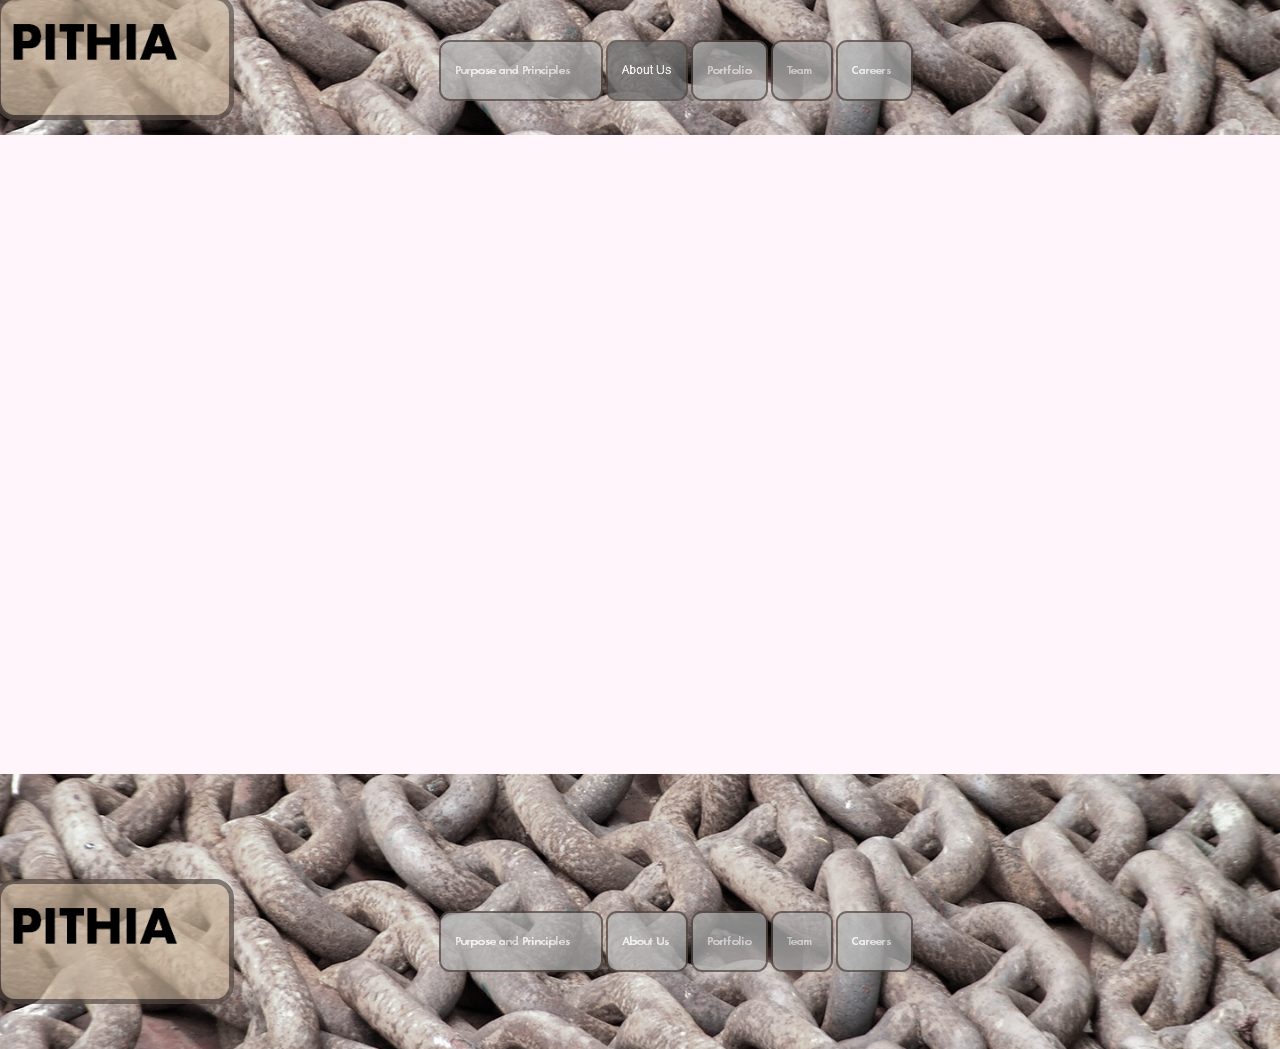
<file: advisors.html>
<!DOCTYPE html>
<html class="nojs html css_verticalspacer">
 <head>

  <meta http-equiv="Content-type" content="text/html;charset=UTF-8"/>
  <meta name="generator" content="2018.0.0.379"/>
  <meta name="viewport" content="width=device-width, initial-scale=1.0"/>
  
  <script type="text/javascript">
   // Update the 'nojs'/'js' class on the html node
document.documentElement.className = document.documentElement.className.replace(/\bnojs\b/g, 'js');

// Check that all required assets are uploaded and up-to-date
if(typeof Muse == "undefined") window.Muse = {}; window.Muse.assets = {"required":["museutils.js", "museconfig.js", "jquery.musemenu.js", "jquery.watch.js", "jquery.museresponsive.js", "require.js", "advisors.css"], "outOfDate":[]};
</script>
  
  <title>Advisors</title>
  <!-- CSS -->
  <link rel="stylesheet" type="text/css" href="css/site_global.css?crc=94729997"/>
  <link rel="stylesheet" type="text/css" href="css/master_a-master.css?crc=4168228480"/>
  <link rel="stylesheet" type="text/css" href="css/advisors.css?crc=3982068571" id="pagesheet"/>
  <!-- IE-only CSS -->
  <!--[if lt IE 9]>
  <link rel="stylesheet" type="text/css" href="css/nomq_preview_master_a-master.css?crc=4176567386"/>
  <link rel="stylesheet" type="text/css" href="css/nomq_advisors.css?crc=4268300161" id="nomq_pagesheet"/>
  <![endif]-->
  <!-- JS includes -->
  <!--[if lt IE 9]>
  <script src="scripts/html5shiv.js?crc=4241844378" type="text/javascript"></script>
  <![endif]-->
   </head>
 <body>

  <div class="breakpoint active" id="bp_infinity" data-min-width="1214"><!-- responsive breakpoint node -->
   <div class="clearfix borderbox" id="page"><!-- group -->
    <div class="clearfix grpelem" id="pu258"><!-- group -->
     <div class="clip_frame grpelem" id="u258"><!-- image -->
      <img class="block temp_no_img_src" id="u258_img" data-orig-src="images/chains%2c%20thin%20crop%201.jpg?crc=404292665" data-hidpi-src="images/chains%2c%20thin%20crop%201_2x.jpg?crc=362388334" alt="" data-heightwidthratio="0.10555555555555556" data-image-width="1440" data-image-height="152" src="images/blank.gif?crc=4208392903"/>
     </div>
     <nav class="MenuBar clearfix grpelem" id="menuu321" data-sizePolicy="fixed" data-pintopage="page_fluidx"><!-- horizontal box -->
      <div class="MenuItemContainer clearfix grpelem" id="u603"><!-- vertical box -->
       <a class="nonblock nontext MenuItem MenuItemWithSubMenu clearfix colelem" id="u604" href="purpose-and-principles.html" data-sizePolicy="fixed" data-pintopage="page_fixedLeft"><!-- horizontal box --><img class="MenuItemLabel NoWrap grpelem" id="u606" alt="Purpose and Principles" src="images/blank.gif?crc=4208392903"/><!-- state-based BG images --></a>
       <div class="SubMenu MenuLevel1 clearfix" id="u608"><!-- vertical box -->
        <ul class="SubMenuView clearfix colelem" id="u609"><!-- vertical box -->
         <li class="MenuItemContainer clearfix colelem" id="u2183"><!-- horizontal box --><a class="nonblock nontext MenuItem MenuItemWithSubMenu clearfix grpelem" id="u2185" href="what-we-do.html"><!-- horizontal box --><div class="MenuItemLabel NoWrap clearfix grpelem" id="u2189-4" data-sizePolicy="fixed" data-pintopage="page_fixedLeft"><!-- content --><p class="shared_content" data-content-guid="u2189-4_0_content">What We Do</p></div></a><div class="SubMenu MenuLevel2 clearfix" id="u2193"><!-- vertical box --><ul class="SubMenuView clearfix colelem" id="u2195"><!-- vertical box --><li class="MenuItemContainer clearfix colelem" id="u2211"><!-- horizontal box --><a class="nonblock nontext MenuItem MenuItemWithSubMenu clearfix grpelem" id="u2213" href="how-we-invest.html"><!-- horizontal box --><div class="MenuItemLabel NoWrap clearfix grpelem" id="u2217-4" data-sizePolicy="fixed" data-pintopage="page_fixedLeft"><!-- content --><p class="shared_content" data-content-guid="u2217-4_0_content">How We Invest</p></div></a></li></ul></div></li>
        </ul>
       </div>
      </div>
      <div class="MenuItemContainer clearfix grpelem" id="u823"><!-- vertical box -->
       <a class="nonblock nontext MenuItem MenuItemWithSubMenu clearfix colelem" id="u824" href="about-us.html" data-sizePolicy="fixed" data-pintopage="page_fixedLeft"><!-- horizontal box --><img class="MenuItemLabel NoWrap grpelem" id="u827" alt="About Us" src="images/blank.gif?crc=4208392903"/><!-- state-based BG images --></a>
       <div class="SubMenu MenuLevel1 clearfix" id="u828"><!-- vertical box -->
        <ul class="SubMenuView clearfix colelem" id="u829"><!-- vertical box -->
         <li class="MenuItemContainer clearfix colelem" id="u2239"><!-- horizontal box --><a class="nonblock nontext MenuItem MenuItemWithSubMenu clearfix grpelem" id="u2241" href="funds.html"><!-- horizontal box --><div class="MenuItemLabel NoWrap clearfix grpelem" id="u2245-4" data-sizePolicy="fixed" data-pintopage="page_fixedLeft"><!-- content --><p class="shared_content" data-content-guid="u2245-4_0_content">Funds</p></div></a></li>
         <li class="MenuItemContainer clearfix colelem" id="u2267"><!-- horizontal box --><a class="nonblock nontext MenuItem MenuItemWithSubMenu MuseMenuActive clearfix grpelem" id="u2268" href="advisors.html"><!-- horizontal box --><div class="MenuItemLabel NoWrap clearfix grpelem" id="u2271-4" data-sizePolicy="fixed" data-pintopage="page_fixedLeft"><!-- content --><p class="shared_content" data-content-guid="u2271-4_0_content">Advisors</p></div></a></li>
         <li class="MenuItemContainer clearfix colelem" id="u2303"><!-- horizontal box --><a class="nonblock nontext MenuItem MenuItemWithSubMenu clearfix grpelem" id="u2304" href="working-groups.html"><!-- horizontal box --><div class="MenuItemLabel NoWrap clearfix grpelem" id="u2307-4" data-sizePolicy="fixed" data-pintopage="page_fixedLeft"><!-- content --><p class="shared_content" data-content-guid="u2307-4_0_content">Working Groups</p></div></a></li>
        </ul>
       </div>
      </div>
      <div class="MenuItemContainer clearfix grpelem" id="u1059"><!-- vertical box -->
       <a class="nonblock nontext MenuItem MenuItemWithSubMenu clearfix colelem" id="u1062" href="portfolio.html" data-sizePolicy="fixed" data-pintopage="page_fixedLeft"><!-- horizontal box --><img class="MenuItemLabel NoWrap grpelem" id="u1065" alt="Portfolio" src="images/blank.gif?crc=4208392903"/><!-- state-based BG images --></a>
      </div>
      <div class="MenuItemContainer clearfix grpelem" id="u954"><!-- vertical box -->
       <a class="nonblock nontext MenuItem MenuItemWithSubMenu clearfix colelem" id="u978" href="team.html" data-sizePolicy="fixed" data-pintopage="page_fixedLeft"><!-- horizontal box --><img class="MenuItemLabel NoWrap grpelem" id="u979" alt="Team" src="images/blank.gif?crc=4208392903"/><!-- state-based BG images --></a>
      </div>
      <div class="MenuItemContainer clearfix grpelem" id="u1038"><!-- vertical box -->
       <a class="nonblock nontext MenuItem MenuItemWithSubMenu clearfix colelem" id="u1039" href="careers.html" data-sizePolicy="fixed" data-pintopage="page_fixedLeft"><!-- horizontal box --><img class="MenuItemLabel NoWrap grpelem" id="u1042" alt="Careers" src="images/blank.gif?crc=4208392903"/><!-- state-based BG images --></a>
      </div>
     </nav>
     <div class="clearfix grpelem" id="u1870"><!-- group -->
      <a class="nonblock nontext grpelem shared_content" id="u1871" href="index.html" data-content-guid="u1871_content"><!-- simple frame --></a>
      <img class="grpelem temp_no_img_src" id="u1872-4" alt="PITHIA" data-orig-src="images/u1872-4.png?crc=3909299460" data-hidpi-src="images/u1872-4_2x.png?crc=4018640529" data-image-width="264" src="images/blank.gif?crc=4208392903"/><!-- rasterized frame -->
     </div>
    </div>
    <div class="verticalspacer" data-offset-top="0" data-content-above-spacer="151" data-content-below-spacer="160" data-sizePolicy="fixed" data-pintopage="page_fixedLeft"></div>
    <div class="clearfix grpelem" id="pu246"><!-- group -->
     <div class="clip_frame grpelem" id="u246"><!-- image -->
      <img class="block temp_no_img_src" id="u246_img" data-orig-src="images/chains%2c%20light.jpg?crc=3940075658" data-hidpi-src="images/chains%2c%20light_2x.jpg?crc=252448046" alt="" data-heightwidthratio="0.22708333333333333" data-image-width="1440" data-image-height="327" src="images/blank.gif?crc=4208392903"/>
     </div>
     <nav class="MenuBar clearfix grpelem" id="menuu1085" data-sizePolicy="fixed" data-pintopage="page_fluidx"><!-- horizontal box -->
      <div class="MenuItemContainer clearfix grpelem" id="u1128"><!-- vertical box -->
       <a class="nonblock nontext MenuItem MenuItemWithSubMenu clearfix colelem" id="u1129" href="purpose-and-principles.html" data-sizePolicy="fixed" data-pintopage="page_fixedLeft"><!-- horizontal box --><img class="MenuItemLabel NoWrap grpelem" id="u1132" alt="Purpose and Principles" src="images/blank.gif?crc=4208392903"/><!-- state-based BG images --></a>
      </div>
      <div class="MenuItemContainer clearfix grpelem" id="u1093"><!-- vertical box -->
       <a class="nonblock nontext MenuItem MenuItemWithSubMenu clearfix colelem" id="u1117" href="about-us.html" data-sizePolicy="fixed" data-pintopage="page_fixedLeft"><!-- horizontal box --><img class="MenuItemLabel NoWrap grpelem" id="u1120" alt="About Us" src="images/blank.gif?crc=4208392903"/><!-- state-based BG images --></a>
      </div>
      <div class="MenuItemContainer clearfix grpelem" id="u1086"><!-- vertical box -->
       <a class="nonblock nontext MenuItem MenuItemWithSubMenu clearfix colelem" id="u1089" href="portfolio.html" data-sizePolicy="fixed" data-pintopage="page_fixedLeft"><!-- horizontal box --><img class="MenuItemLabel NoWrap grpelem" id="u1092" alt="Portfolio" src="images/blank.gif?crc=4208392903"/><!-- state-based BG images --></a>
      </div>
      <div class="MenuItemContainer clearfix grpelem" id="u1121"><!-- vertical box -->
       <a class="nonblock nontext MenuItem MenuItemWithSubMenu clearfix colelem" id="u1124" href="team.html" data-sizePolicy="fixed" data-pintopage="page_fixedLeft"><!-- horizontal box --><img class="MenuItemLabel NoWrap grpelem" id="u1125" alt="Team" src="images/blank.gif?crc=4208392903"/><!-- state-based BG images --></a>
      </div>
      <div class="MenuItemContainer clearfix grpelem" id="u1156"><!-- vertical box -->
       <a class="nonblock nontext MenuItem MenuItemWithSubMenu clearfix colelem" id="u1157" href="careers.html" data-sizePolicy="fixed" data-pintopage="page_fixedLeft"><!-- horizontal box --><img class="MenuItemLabel NoWrap grpelem" id="u1158" alt="Careers" src="images/blank.gif?crc=4208392903"/><!-- state-based BG images --></a>
      </div>
     </nav>
     <div class="clearfix grpelem" id="u1867"><!-- group -->
      <a class="nonblock nontext grpelem shared_content" id="u1860" href="index.html" data-content-guid="u1860_content"><!-- simple frame --></a>
      <img class="grpelem temp_no_img_src" id="u1863-4" alt="PITHIA" data-orig-src="images/u1863-4.png?crc=3909299460" data-hidpi-src="images/u1863-4_2x.png?crc=4018640529" data-image-width="264" src="images/blank.gif?crc=4208392903"/><!-- rasterized frame -->
     </div>
    </div>
   </div>
   <div class="preload_images">
    <img class="preload temp_no_img_src" data-orig-src="images/u606-a.png?crc=3854137512" alt="" src="images/blank.gif?crc=4208392903"/>
    <img class="preload temp_no_img_src" data-orig-src="images/u606-a_2x.png?crc=3835207690" alt="" src="images/blank.gif?crc=4208392903"/>
    <img class="preload temp_no_img_src" data-orig-src="images/u827-a.png?crc=157690119" alt="" src="images/blank.gif?crc=4208392903"/>
    <img class="preload temp_no_img_src" data-orig-src="images/u827-a_2x.png?crc=3862814009" alt="" src="images/blank.gif?crc=4208392903"/>
    <img class="preload temp_no_img_src" data-orig-src="images/u1065-a.png?crc=3793351832" alt="" src="images/blank.gif?crc=4208392903"/>
    <img class="preload temp_no_img_src" data-orig-src="images/u1065-a_2x.png?crc=477145525" alt="" src="images/blank.gif?crc=4208392903"/>
    <img class="preload temp_no_img_src" data-orig-src="images/u979-a.png?crc=506618727" alt="" src="images/blank.gif?crc=4208392903"/>
    <img class="preload temp_no_img_src" data-orig-src="images/u979-a_2x.png?crc=337263640" alt="" src="images/blank.gif?crc=4208392903"/>
    <img class="preload temp_no_img_src" data-orig-src="images/u1042-a.png?crc=470521094" alt="" src="images/blank.gif?crc=4208392903"/>
    <img class="preload temp_no_img_src" data-orig-src="images/u1042-a_2x.png?crc=149289959" alt="" src="images/blank.gif?crc=4208392903"/>
    <img class="preload temp_no_img_src" data-orig-src="images/u1132-a.png?crc=3854137512" alt="" src="images/blank.gif?crc=4208392903"/>
    <img class="preload temp_no_img_src" data-orig-src="images/u1132-a_2x.png?crc=3835207690" alt="" src="images/blank.gif?crc=4208392903"/>
    <img class="preload temp_no_img_src" data-orig-src="images/u1120-a.png?crc=157690119" alt="" src="images/blank.gif?crc=4208392903"/>
    <img class="preload temp_no_img_src" data-orig-src="images/u1120-a_2x.png?crc=3862814009" alt="" src="images/blank.gif?crc=4208392903"/>
    <img class="preload temp_no_img_src" data-orig-src="images/u1092-a.png?crc=3793351832" alt="" src="images/blank.gif?crc=4208392903"/>
    <img class="preload temp_no_img_src" data-orig-src="images/u1092-a_2x.png?crc=477145525" alt="" src="images/blank.gif?crc=4208392903"/>
    <img class="preload temp_no_img_src" data-orig-src="images/u1125-a.png?crc=506618727" alt="" src="images/blank.gif?crc=4208392903"/>
    <img class="preload temp_no_img_src" data-orig-src="images/u1125-a_2x.png?crc=337263640" alt="" src="images/blank.gif?crc=4208392903"/>
    <img class="preload temp_no_img_src" data-orig-src="images/u1158-a.png?crc=470521094" alt="" src="images/blank.gif?crc=4208392903"/>
    <img class="preload temp_no_img_src" data-orig-src="images/u1158-a_2x.png?crc=149289959" alt="" src="images/blank.gif?crc=4208392903"/>
   </div>
  </div>
  <div class="breakpoint" id="bp_1213" data-min-width="1001" data-max-width="1213"><!-- responsive breakpoint node -->
   <div class="clearfix borderbox temp_no_id" data-orig-id="page"><!-- group -->
    <div class="clearfix grpelem temp_no_id" data-orig-id="pu258"><!-- group -->
     <div class="clip_frame grpelem temp_no_id" data-orig-id="u258"><!-- image -->
      <img class="block temp_no_id temp_no_img_src" data-orig-src="images/chains%2c%20thin%20crop%2011213x128.jpg?crc=3842830499" data-hidpi-src="images/chains%2c%20thin%20crop%2011213x128_2x.jpg?crc=3858403372" alt="" data-heightwidthratio="0.1055234954657873" data-image-width="1213" data-image-height="128" data-orig-id="u258_img" src="images/blank.gif?crc=4208392903"/>
     </div>
     <nav class="MenuBar clearfix grpelem temp_no_id" data-sizePolicy="fixed" data-pintopage="page_fluidx" data-orig-id="menuu321"><!-- horizontal box -->
      <div class="MenuItemContainer clearfix grpelem temp_no_id" data-orig-id="u603"><!-- vertical box -->
       <a class="nonblock nontext MenuItem MenuItemWithSubMenu clearfix colelem temp_no_id" href="purpose-and-principles.html" data-sizePolicy="fixed" data-pintopage="page_fixedLeft" data-orig-id="u604"><!-- horizontal box --><img class="MenuItemLabel NoWrap grpelem temp_no_id" alt="Purpose and Principles" src="images/blank.gif?crc=4208392903" data-orig-id="u606"/><!-- state-based BG images --></a>
       <div class="SubMenu MenuLevel1 clearfix temp_no_id" data-orig-id="u608"><!-- vertical box -->
        <ul class="SubMenuView clearfix colelem temp_no_id" data-orig-id="u609"><!-- vertical box -->
         <li class="MenuItemContainer clearfix colelem temp_no_id" data-orig-id="u2183"><!-- horizontal box --><a class="nonblock nontext MenuItem MenuItemWithSubMenu clearfix grpelem temp_no_id" href="what-we-do.html" data-orig-id="u2185"><!-- horizontal box --><div class="MenuItemLabel NoWrap clearfix grpelem temp_no_id" data-sizePolicy="fixed" data-pintopage="page_fixedLeft" data-orig-id="u2189-4"><!-- content --><span class="placeholder" data-placeholder-for="u2189-4_0_content"><!-- placeholder node --></span></div></a><div class="SubMenu MenuLevel2 clearfix temp_no_id" data-orig-id="u2193"><!-- vertical box --><ul class="SubMenuView clearfix colelem temp_no_id" data-orig-id="u2195"><!-- vertical box --><li class="MenuItemContainer clearfix colelem temp_no_id" data-orig-id="u2211"><!-- horizontal box --><a class="nonblock nontext MenuItem MenuItemWithSubMenu clearfix grpelem temp_no_id" href="how-we-invest.html" data-orig-id="u2213"><!-- horizontal box --><div class="MenuItemLabel NoWrap clearfix grpelem temp_no_id" data-sizePolicy="fixed" data-pintopage="page_fixedLeft" data-orig-id="u2217-4"><!-- content --><span class="placeholder" data-placeholder-for="u2217-4_0_content"><!-- placeholder node --></span></div></a></li></ul></div></li>
        </ul>
       </div>
      </div>
      <div class="MenuItemContainer clearfix grpelem temp_no_id" data-orig-id="u823"><!-- vertical box -->
       <a class="nonblock nontext MenuItem MenuItemWithSubMenu clearfix colelem temp_no_id" href="about-us.html" data-sizePolicy="fixed" data-pintopage="page_fixedLeft" data-orig-id="u824"><!-- horizontal box --><img class="MenuItemLabel NoWrap grpelem temp_no_id" alt="About Us" src="images/blank.gif?crc=4208392903" data-orig-id="u827"/><!-- state-based BG images --></a>
       <div class="SubMenu MenuLevel1 clearfix temp_no_id" data-orig-id="u828"><!-- vertical box -->
        <ul class="SubMenuView clearfix colelem temp_no_id" data-orig-id="u829"><!-- vertical box -->
         <li class="MenuItemContainer clearfix colelem temp_no_id" data-orig-id="u2239"><!-- horizontal box --><a class="nonblock nontext MenuItem MenuItemWithSubMenu clearfix grpelem temp_no_id" href="funds.html" data-orig-id="u2241"><!-- horizontal box --><div class="MenuItemLabel NoWrap clearfix grpelem temp_no_id" data-sizePolicy="fixed" data-pintopage="page_fixedLeft" data-orig-id="u2245-4"><!-- content --><span class="placeholder" data-placeholder-for="u2245-4_0_content"><!-- placeholder node --></span></div></a></li>
         <li class="MenuItemContainer clearfix colelem temp_no_id" data-orig-id="u2267"><!-- horizontal box --><a class="nonblock nontext MenuItem MenuItemWithSubMenu MuseMenuActive clearfix grpelem temp_no_id" href="advisors.html" data-orig-id="u2268"><!-- horizontal box --><div class="MenuItemLabel NoWrap clearfix grpelem temp_no_id" data-sizePolicy="fixed" data-pintopage="page_fixedLeft" data-orig-id="u2271-4"><!-- content --><span class="placeholder" data-placeholder-for="u2271-4_0_content"><!-- placeholder node --></span></div></a></li>
         <li class="MenuItemContainer clearfix colelem temp_no_id" data-orig-id="u2303"><!-- horizontal box --><a class="nonblock nontext MenuItem MenuItemWithSubMenu clearfix grpelem temp_no_id" href="working-groups.html" data-orig-id="u2304"><!-- horizontal box --><div class="MenuItemLabel NoWrap clearfix grpelem temp_no_id" data-sizePolicy="fixed" data-pintopage="page_fixedLeft" data-orig-id="u2307-4"><!-- content --><span class="placeholder" data-placeholder-for="u2307-4_0_content"><!-- placeholder node --></span></div></a></li>
        </ul>
       </div>
      </div>
      <div class="MenuItemContainer clearfix grpelem temp_no_id" data-orig-id="u1059"><!-- vertical box -->
       <a class="nonblock nontext MenuItem MenuItemWithSubMenu clearfix colelem temp_no_id" href="portfolio.html" data-sizePolicy="fixed" data-pintopage="page_fixedLeft" data-orig-id="u1062"><!-- horizontal box --><img class="MenuItemLabel NoWrap grpelem temp_no_id" alt="Portfolio" src="images/blank.gif?crc=4208392903" data-orig-id="u1065"/><!-- state-based BG images --></a>
      </div>
      <div class="MenuItemContainer clearfix grpelem temp_no_id" data-orig-id="u954"><!-- vertical box -->
       <a class="nonblock nontext MenuItem MenuItemWithSubMenu clearfix colelem temp_no_id" href="team.html" data-sizePolicy="fixed" data-pintopage="page_fixedLeft" data-orig-id="u978"><!-- horizontal box --><img class="MenuItemLabel NoWrap grpelem temp_no_id" alt="Team" src="images/blank.gif?crc=4208392903" data-orig-id="u979"/><!-- state-based BG images --></a>
      </div>
      <div class="MenuItemContainer clearfix grpelem temp_no_id" data-orig-id="u1038"><!-- vertical box -->
       <a class="nonblock nontext MenuItem MenuItemWithSubMenu clearfix colelem temp_no_id" href="careers.html" data-sizePolicy="fixed" data-pintopage="page_fixedLeft" data-orig-id="u1039"><!-- horizontal box --><img class="MenuItemLabel NoWrap grpelem temp_no_id" alt="Careers" src="images/blank.gif?crc=4208392903" data-orig-id="u1042"/><!-- state-based BG images --></a>
      </div>
     </nav>
     <div class="clearfix grpelem temp_no_id" data-orig-id="u1870"><!-- group -->
      <span class="nonblock nontext grpelem placeholder" data-placeholder-for="u1871_content"><!-- placeholder node --></span>
      <img class="grpelem temp_no_id temp_no_img_src" alt="PITHIA" data-orig-src="images/u1872-4.png?crc=3909299460" data-hidpi-src="images/u1872-4_2x.png?crc=4018640529" data-image-width="159" data-orig-id="u1872-4" src="images/blank.gif?crc=4208392903"/><!-- rasterized frame -->
     </div>
    </div>
    <div class="verticalspacer" data-offset-top="0" data-content-above-spacer="127" data-content-below-spacer="160" data-sizePolicy="fixed" data-pintopage="page_fixedLeft"></div>
    <div class="clearfix grpelem temp_no_id" data-orig-id="pu246"><!-- group -->
     <div class="clip_frame grpelem temp_no_id" data-orig-id="u246"><!-- image -->
      <img class="block temp_no_id temp_no_img_src" data-orig-src="images/chains%2c%20light1213x276.jpg?crc=4209054349" data-hidpi-src="images/chains%2c%20light1213x276_2x.jpg?crc=3907707667" alt="" data-heightwidthratio="0.2267106347897774" data-image-width="1213" data-image-height="275" data-orig-id="u246_img" src="images/blank.gif?crc=4208392903"/>
     </div>
     <nav class="MenuBar clearfix grpelem temp_no_id" data-sizePolicy="fixed" data-pintopage="page_fluidx" data-orig-id="menuu1085"><!-- horizontal box -->
      <div class="MenuItemContainer clearfix grpelem temp_no_id" data-orig-id="u1128"><!-- vertical box -->
       <a class="nonblock nontext MenuItem MenuItemWithSubMenu clearfix colelem temp_no_id" href="purpose-and-principles.html" data-sizePolicy="fixed" data-pintopage="page_fixedLeft" data-orig-id="u1129"><!-- horizontal box --><img class="MenuItemLabel NoWrap grpelem temp_no_id" alt="Purpose and Principles" src="images/blank.gif?crc=4208392903" data-orig-id="u1132"/><!-- state-based BG images --></a>
      </div>
      <div class="MenuItemContainer clearfix grpelem temp_no_id" data-orig-id="u1093"><!-- vertical box -->
       <a class="nonblock nontext MenuItem MenuItemWithSubMenu clearfix colelem temp_no_id" href="about-us.html" data-sizePolicy="fixed" data-pintopage="page_fixedLeft" data-orig-id="u1117"><!-- horizontal box --><img class="MenuItemLabel NoWrap grpelem temp_no_id" alt="About Us" src="images/blank.gif?crc=4208392903" data-orig-id="u1120"/><!-- state-based BG images --></a>
      </div>
      <div class="MenuItemContainer clearfix grpelem temp_no_id" data-orig-id="u1086"><!-- vertical box -->
       <a class="nonblock nontext MenuItem MenuItemWithSubMenu clearfix colelem temp_no_id" href="portfolio.html" data-sizePolicy="fixed" data-pintopage="page_fixedLeft" data-orig-id="u1089"><!-- horizontal box --><img class="MenuItemLabel NoWrap grpelem temp_no_id" alt="Portfolio" src="images/blank.gif?crc=4208392903" data-orig-id="u1092"/><!-- state-based BG images --></a>
      </div>
      <div class="MenuItemContainer clearfix grpelem temp_no_id" data-orig-id="u1121"><!-- vertical box -->
       <a class="nonblock nontext MenuItem MenuItemWithSubMenu clearfix colelem temp_no_id" href="team.html" data-sizePolicy="fixed" data-pintopage="page_fixedLeft" data-orig-id="u1124"><!-- horizontal box --><img class="MenuItemLabel NoWrap grpelem temp_no_id" alt="Team" src="images/blank.gif?crc=4208392903" data-orig-id="u1125"/><!-- state-based BG images --></a>
      </div>
      <div class="MenuItemContainer clearfix grpelem temp_no_id" data-orig-id="u1156"><!-- vertical box -->
       <a class="nonblock nontext MenuItem MenuItemWithSubMenu clearfix colelem temp_no_id" href="careers.html" data-sizePolicy="fixed" data-pintopage="page_fixedLeft" data-orig-id="u1157"><!-- horizontal box --><img class="MenuItemLabel NoWrap grpelem temp_no_id" alt="Careers" src="images/blank.gif?crc=4208392903" data-orig-id="u1158"/><!-- state-based BG images --></a>
      </div>
     </nav>
     <div class="clearfix grpelem temp_no_id" data-orig-id="u1867"><!-- group -->
      <span class="nonblock nontext grpelem placeholder" data-placeholder-for="u1860_content"><!-- placeholder node --></span>
      <img class="grpelem temp_no_id temp_no_img_src" alt="PITHIA" data-orig-src="images/u1863-4.png?crc=3909299460" data-hidpi-src="images/u1863-4_2x.png?crc=4018640529" data-image-width="159" data-orig-id="u1863-4" src="images/blank.gif?crc=4208392903"/><!-- rasterized frame -->
     </div>
    </div>
   </div>
   <div class="preload_images">
    <img class="preload temp_no_img_src" data-orig-src="images/u606-a.png?crc=3854137512" alt="" src="images/blank.gif?crc=4208392903"/>
    <img class="preload temp_no_img_src" data-orig-src="images/u606-a_2x.png?crc=3835207690" alt="" src="images/blank.gif?crc=4208392903"/>
    <img class="preload temp_no_img_src" data-orig-src="images/u827-a.png?crc=157690119" alt="" src="images/blank.gif?crc=4208392903"/>
    <img class="preload temp_no_img_src" data-orig-src="images/u827-a_2x.png?crc=3862814009" alt="" src="images/blank.gif?crc=4208392903"/>
    <img class="preload temp_no_img_src" data-orig-src="images/u1065-a.png?crc=3793351832" alt="" src="images/blank.gif?crc=4208392903"/>
    <img class="preload temp_no_img_src" data-orig-src="images/u1065-a_2x.png?crc=477145525" alt="" src="images/blank.gif?crc=4208392903"/>
    <img class="preload temp_no_img_src" data-orig-src="images/u979-a.png?crc=506618727" alt="" src="images/blank.gif?crc=4208392903"/>
    <img class="preload temp_no_img_src" data-orig-src="images/u979-a_2x.png?crc=337263640" alt="" src="images/blank.gif?crc=4208392903"/>
    <img class="preload temp_no_img_src" data-orig-src="images/u1042-a.png?crc=470521094" alt="" src="images/blank.gif?crc=4208392903"/>
    <img class="preload temp_no_img_src" data-orig-src="images/u1042-a_2x.png?crc=149289959" alt="" src="images/blank.gif?crc=4208392903"/>
    <img class="preload temp_no_img_src" data-orig-src="images/u1132-a.png?crc=3854137512" alt="" src="images/blank.gif?crc=4208392903"/>
    <img class="preload temp_no_img_src" data-orig-src="images/u1132-a_2x.png?crc=3835207690" alt="" src="images/blank.gif?crc=4208392903"/>
    <img class="preload temp_no_img_src" data-orig-src="images/u1120-a.png?crc=157690119" alt="" src="images/blank.gif?crc=4208392903"/>
    <img class="preload temp_no_img_src" data-orig-src="images/u1120-a_2x.png?crc=3862814009" alt="" src="images/blank.gif?crc=4208392903"/>
    <img class="preload temp_no_img_src" data-orig-src="images/u1092-a.png?crc=3793351832" alt="" src="images/blank.gif?crc=4208392903"/>
    <img class="preload temp_no_img_src" data-orig-src="images/u1092-a_2x.png?crc=477145525" alt="" src="images/blank.gif?crc=4208392903"/>
    <img class="preload temp_no_img_src" data-orig-src="images/u1125-a.png?crc=506618727" alt="" src="images/blank.gif?crc=4208392903"/>
    <img class="preload temp_no_img_src" data-orig-src="images/u1125-a_2x.png?crc=337263640" alt="" src="images/blank.gif?crc=4208392903"/>
    <img class="preload temp_no_img_src" data-orig-src="images/u1158-a.png?crc=470521094" alt="" src="images/blank.gif?crc=4208392903"/>
    <img class="preload temp_no_img_src" data-orig-src="images/u1158-a_2x.png?crc=149289959" alt="" src="images/blank.gif?crc=4208392903"/>
   </div>
  </div>
  <div class="breakpoint" id="bp_1000" data-max-width="1000"><!-- responsive breakpoint node -->
   <div class="clearfix borderbox temp_no_id" data-orig-id="page"><!-- group -->
    <div class="clearfix grpelem temp_no_id" data-orig-id="u1870"><!-- group -->
     <span class="nonblock nontext grpelem placeholder" data-placeholder-for="u1871_content"><!-- placeholder node --></span>
     <img class="grpelem temp_no_id temp_no_img_src" alt="PITHIA" data-orig-src="images/u1872-4.png?crc=3909299460" data-hidpi-src="images/u1872-4_2x.png?crc=4018640529" data-image-width="183" data-orig-id="u1872-4" src="images/blank.gif?crc=4208392903"/><!-- rasterized frame -->
    </div>
    <div class="clearfix grpelem" id="pu1867"><!-- group -->
     <div class="clearfix temp_no_id" data-orig-id="u1867"><!-- group -->
      <span class="nonblock nontext placeholder" data-placeholder-for="u1860_content"><!-- placeholder node --></span>
      <img class="temp_no_id temp_no_img_src" alt="PITHIA" data-orig-src="images/u1863-4.png?crc=3909299460" data-hidpi-src="images/u1863-4_2x.png?crc=4018640529" data-image-width="183" data-orig-id="u1863-4" src="images/blank.gif?crc=4208392903"/><!-- rasterized frame -->
     </div>
     <div class="clip_frame temp_no_id" data-orig-id="u258"><!-- image -->
      <img class="block temp_no_id temp_no_img_src" data-orig-src="images/chains%2c%20thin%20crop%2011000x106.jpg?crc=4067312805" data-hidpi-src="images/chains%2c%20thin%20crop%2011000x106_2x.jpg?crc=30970574" alt="" data-heightwidthratio="0.105" data-image-width="1000" data-image-height="105" data-orig-id="u258_img" src="images/blank.gif?crc=4208392903"/>
     </div>
    </div>
    <nav class="MenuBar clearfix grpelem temp_no_id" data-sizePolicy="fixed" data-pintopage="page_fluidx" data-orig-id="menuu321"><!-- horizontal box -->
     <div class="MenuItemContainer clearfix grpelem temp_no_id" data-orig-id="u603"><!-- vertical box -->
      <a class="nonblock nontext MenuItem MenuItemWithSubMenu clearfix colelem temp_no_id" href="purpose-and-principles.html" data-sizePolicy="fixed" data-pintopage="page_fixedLeft" data-orig-id="u604"><!-- horizontal box --><img class="MenuItemLabel NoWrap grpelem temp_no_id" alt="Purpose and Principles" src="images/blank.gif?crc=4208392903" data-orig-id="u606"/><!-- state-based BG images --></a>
      <div class="SubMenu MenuLevel1 clearfix temp_no_id" data-orig-id="u608"><!-- vertical box -->
       <ul class="SubMenuView clearfix colelem temp_no_id" data-orig-id="u609"><!-- vertical box -->
        <li class="MenuItemContainer clearfix colelem temp_no_id" data-orig-id="u2183"><!-- horizontal box --><a class="nonblock nontext MenuItem MenuItemWithSubMenu clearfix grpelem temp_no_id" href="what-we-do.html" data-orig-id="u2185"><!-- horizontal box --><div class="MenuItemLabel NoWrap clearfix grpelem temp_no_id" data-sizePolicy="fixed" data-pintopage="page_fixedLeft" data-orig-id="u2189-4"><!-- content --><span class="placeholder" data-placeholder-for="u2189-4_0_content"><!-- placeholder node --></span></div></a><div class="SubMenu MenuLevel2 clearfix temp_no_id" data-orig-id="u2193"><!-- vertical box --><ul class="SubMenuView clearfix colelem temp_no_id" data-orig-id="u2195"><!-- vertical box --><li class="MenuItemContainer clearfix colelem temp_no_id" data-orig-id="u2211"><!-- horizontal box --><a class="nonblock nontext MenuItem MenuItemWithSubMenu clearfix grpelem temp_no_id" href="how-we-invest.html" data-orig-id="u2213"><!-- horizontal box --><div class="MenuItemLabel NoWrap clearfix grpelem temp_no_id" data-sizePolicy="fixed" data-pintopage="page_fixedLeft" data-orig-id="u2217-4"><!-- content --><span class="placeholder" data-placeholder-for="u2217-4_0_content"><!-- placeholder node --></span></div></a></li></ul></div></li>
       </ul>
      </div>
     </div>
     <div class="MenuItemContainer clearfix grpelem temp_no_id" data-orig-id="u823"><!-- vertical box -->
      <a class="nonblock nontext MenuItem MenuItemWithSubMenu clearfix colelem temp_no_id" href="about-us.html" data-sizePolicy="fixed" data-pintopage="page_fixedLeft" data-orig-id="u824"><!-- horizontal box --><img class="MenuItemLabel NoWrap grpelem temp_no_id" alt="About Us" src="images/blank.gif?crc=4208392903" data-orig-id="u827"/><!-- state-based BG images --></a>
      <div class="SubMenu MenuLevel1 clearfix temp_no_id" data-orig-id="u828"><!-- vertical box -->
       <ul class="SubMenuView clearfix colelem temp_no_id" data-orig-id="u829"><!-- vertical box -->
        <li class="MenuItemContainer clearfix colelem temp_no_id" data-orig-id="u2239"><!-- horizontal box --><a class="nonblock nontext MenuItem MenuItemWithSubMenu clearfix grpelem temp_no_id" href="funds.html" data-orig-id="u2241"><!-- horizontal box --><div class="MenuItemLabel NoWrap clearfix grpelem temp_no_id" data-sizePolicy="fixed" data-pintopage="page_fixedLeft" data-orig-id="u2245-4"><!-- content --><span class="placeholder" data-placeholder-for="u2245-4_0_content"><!-- placeholder node --></span></div></a></li>
        <li class="MenuItemContainer clearfix colelem temp_no_id" data-orig-id="u2267"><!-- horizontal box --><a class="nonblock nontext MenuItem MenuItemWithSubMenu MuseMenuActive clearfix grpelem temp_no_id" href="advisors.html" data-orig-id="u2268"><!-- horizontal box --><div class="MenuItemLabel NoWrap clearfix grpelem temp_no_id" data-sizePolicy="fixed" data-pintopage="page_fixedLeft" data-orig-id="u2271-4"><!-- content --><span class="placeholder" data-placeholder-for="u2271-4_0_content"><!-- placeholder node --></span></div></a></li>
        <li class="MenuItemContainer clearfix colelem temp_no_id" data-orig-id="u2303"><!-- horizontal box --><a class="nonblock nontext MenuItem MenuItemWithSubMenu clearfix grpelem temp_no_id" href="working-groups.html" data-orig-id="u2304"><!-- horizontal box --><div class="MenuItemLabel NoWrap clearfix grpelem temp_no_id" data-sizePolicy="fixed" data-pintopage="page_fixedLeft" data-orig-id="u2307-4"><!-- content --><span class="placeholder" data-placeholder-for="u2307-4_0_content"><!-- placeholder node --></span></div></a></li>
       </ul>
      </div>
     </div>
     <div class="MenuItemContainer clearfix grpelem temp_no_id" data-orig-id="u1059"><!-- vertical box -->
      <a class="nonblock nontext MenuItem MenuItemWithSubMenu clearfix colelem temp_no_id" href="portfolio.html" data-sizePolicy="fixed" data-pintopage="page_fixedLeft" data-orig-id="u1062"><!-- horizontal box --><img class="MenuItemLabel NoWrap grpelem temp_no_id" alt="Portfolio" src="images/blank.gif?crc=4208392903" data-orig-id="u1065"/><!-- state-based BG images --></a>
     </div>
     <div class="MenuItemContainer clearfix grpelem temp_no_id" data-orig-id="u954"><!-- vertical box -->
      <a class="nonblock nontext MenuItem MenuItemWithSubMenu clearfix colelem temp_no_id" href="team.html" data-sizePolicy="fixed" data-pintopage="page_fixedLeft" data-orig-id="u978"><!-- horizontal box --><img class="MenuItemLabel NoWrap grpelem temp_no_id" alt="Team" src="images/blank.gif?crc=4208392903" data-orig-id="u979"/><!-- state-based BG images --></a>
     </div>
     <div class="MenuItemContainer clearfix grpelem temp_no_id" data-orig-id="u1038"><!-- vertical box -->
      <a class="nonblock nontext MenuItem MenuItemWithSubMenu clearfix colelem temp_no_id" href="careers.html" data-sizePolicy="fixed" data-pintopage="page_fixedLeft" data-orig-id="u1039"><!-- horizontal box --><img class="MenuItemLabel NoWrap grpelem temp_no_id" alt="Careers" src="images/blank.gif?crc=4208392903" data-orig-id="u1042"/><!-- state-based BG images --></a>
     </div>
    </nav>
    <div class="verticalspacer" data-offset-top="0" data-content-above-spacer="999" data-content-below-spacer="139" data-sizePolicy="fixed" data-pintopage="page_fixedLeft"></div>
    <div class="clearfix grpelem temp_no_id" data-orig-id="pu246"><!-- group -->
     <div class="clip_frame grpelem temp_no_id" data-orig-id="u246"><!-- image -->
      <img class="block temp_no_id temp_no_img_src" data-orig-src="images/chains%2c%20light-crop-u246.jpg?crc=4242111591" data-hidpi-src="images/chains%2c%20light-crop-u246_2x.jpg?crc=127115300" alt="" data-heightwidthratio="0.16358325219084713" data-image-width="1027" data-image-height="168" data-orig-id="u246_img" src="images/blank.gif?crc=4208392903"/>
     </div>
     <nav class="MenuBar clearfix grpelem temp_no_id" data-sizePolicy="fixed" data-pintopage="page_fluidx" data-orig-id="menuu1085"><!-- horizontal box -->
      <div class="MenuItemContainer clearfix grpelem temp_no_id" data-orig-id="u1128"><!-- vertical box -->
       <a class="nonblock nontext MenuItem MenuItemWithSubMenu clearfix colelem temp_no_id" href="purpose-and-principles.html" data-sizePolicy="fixed" data-pintopage="page_fixedLeft" data-orig-id="u1129"><!-- horizontal box --><img class="MenuItemLabel NoWrap grpelem temp_no_id" alt="Purpose and Principles" src="images/blank.gif?crc=4208392903" data-orig-id="u1132"/><!-- state-based BG images --></a>
      </div>
      <div class="MenuItemContainer clearfix grpelem temp_no_id" data-orig-id="u1093"><!-- vertical box -->
       <a class="nonblock nontext MenuItem MenuItemWithSubMenu clearfix colelem temp_no_id" href="about-us.html" data-sizePolicy="fixed" data-pintopage="page_fixedLeft" data-orig-id="u1117"><!-- horizontal box --><img class="MenuItemLabel NoWrap grpelem temp_no_id" alt="About Us" src="images/blank.gif?crc=4208392903" data-orig-id="u1120"/><!-- state-based BG images --></a>
      </div>
      <div class="MenuItemContainer clearfix grpelem temp_no_id" data-orig-id="u1086"><!-- vertical box -->
       <a class="nonblock nontext MenuItem MenuItemWithSubMenu clearfix colelem temp_no_id" href="portfolio.html" data-sizePolicy="fixed" data-pintopage="page_fixedLeft" data-orig-id="u1089"><!-- horizontal box --><img class="MenuItemLabel NoWrap grpelem temp_no_id" alt="Portfolio" src="images/blank.gif?crc=4208392903" data-orig-id="u1092"/><!-- state-based BG images --></a>
      </div>
      <div class="MenuItemContainer clearfix grpelem temp_no_id" data-orig-id="u1121"><!-- vertical box -->
       <a class="nonblock nontext MenuItem MenuItemWithSubMenu clearfix colelem temp_no_id" href="team.html" data-sizePolicy="fixed" data-pintopage="page_fixedLeft" data-orig-id="u1124"><!-- horizontal box --><img class="MenuItemLabel NoWrap grpelem temp_no_id" alt="Team" src="images/blank.gif?crc=4208392903" data-orig-id="u1125"/><!-- state-based BG images --></a>
      </div>
      <div class="MenuItemContainer clearfix grpelem temp_no_id" data-orig-id="u1156"><!-- vertical box -->
       <a class="nonblock nontext MenuItem MenuItemWithSubMenu clearfix colelem temp_no_id" href="careers.html" data-sizePolicy="fixed" data-pintopage="page_fixedLeft" data-orig-id="u1157"><!-- horizontal box --><img class="MenuItemLabel NoWrap grpelem temp_no_id" alt="Careers" src="images/blank.gif?crc=4208392903" data-orig-id="u1158"/><!-- state-based BG images --></a>
      </div>
     </nav>
    </div>
   </div>
   <div class="preload_images">
    <img class="preload temp_no_img_src" data-orig-src="images/u606-a.png?crc=3854137512" alt="" src="images/blank.gif?crc=4208392903"/>
    <img class="preload temp_no_img_src" data-orig-src="images/u606-a_2x.png?crc=3835207690" alt="" src="images/blank.gif?crc=4208392903"/>
    <img class="preload temp_no_img_src" data-orig-src="images/u827-a.png?crc=157690119" alt="" src="images/blank.gif?crc=4208392903"/>
    <img class="preload temp_no_img_src" data-orig-src="images/u827-a_2x.png?crc=3862814009" alt="" src="images/blank.gif?crc=4208392903"/>
    <img class="preload temp_no_img_src" data-orig-src="images/u1065-a.png?crc=3793351832" alt="" src="images/blank.gif?crc=4208392903"/>
    <img class="preload temp_no_img_src" data-orig-src="images/u1065-a_2x.png?crc=477145525" alt="" src="images/blank.gif?crc=4208392903"/>
    <img class="preload temp_no_img_src" data-orig-src="images/u979-a.png?crc=506618727" alt="" src="images/blank.gif?crc=4208392903"/>
    <img class="preload temp_no_img_src" data-orig-src="images/u979-a_2x.png?crc=337263640" alt="" src="images/blank.gif?crc=4208392903"/>
    <img class="preload temp_no_img_src" data-orig-src="images/u1042-a.png?crc=470521094" alt="" src="images/blank.gif?crc=4208392903"/>
    <img class="preload temp_no_img_src" data-orig-src="images/u1042-a_2x.png?crc=149289959" alt="" src="images/blank.gif?crc=4208392903"/>
    <img class="preload temp_no_img_src" data-orig-src="images/u1132-a.png?crc=3854137512" alt="" src="images/blank.gif?crc=4208392903"/>
    <img class="preload temp_no_img_src" data-orig-src="images/u1132-a_2x.png?crc=3835207690" alt="" src="images/blank.gif?crc=4208392903"/>
    <img class="preload temp_no_img_src" data-orig-src="images/u1120-a.png?crc=157690119" alt="" src="images/blank.gif?crc=4208392903"/>
    <img class="preload temp_no_img_src" data-orig-src="images/u1120-a_2x.png?crc=3862814009" alt="" src="images/blank.gif?crc=4208392903"/>
    <img class="preload temp_no_img_src" data-orig-src="images/u1092-a.png?crc=3793351832" alt="" src="images/blank.gif?crc=4208392903"/>
    <img class="preload temp_no_img_src" data-orig-src="images/u1092-a_2x.png?crc=477145525" alt="" src="images/blank.gif?crc=4208392903"/>
    <img class="preload temp_no_img_src" data-orig-src="images/u1125-a.png?crc=506618727" alt="" src="images/blank.gif?crc=4208392903"/>
    <img class="preload temp_no_img_src" data-orig-src="images/u1125-a_2x.png?crc=337263640" alt="" src="images/blank.gif?crc=4208392903"/>
    <img class="preload temp_no_img_src" data-orig-src="images/u1158-a.png?crc=470521094" alt="" src="images/blank.gif?crc=4208392903"/>
    <img class="preload temp_no_img_src" data-orig-src="images/u1158-a_2x.png?crc=149289959" alt="" src="images/blank.gif?crc=4208392903"/>
   </div>
  </div>
  <!-- Other scripts -->
  <script type="text/javascript">
   // Decide weather to suppress missing file error or not based on preference setting
var suppressMissingFileError = false
</script>
  <script type="text/javascript">
   window.Muse.assets.check=function(d){if(!window.Muse.assets.checked){window.Muse.assets.checked=!0;var b={},c=function(a,b){if(window.getComputedStyle){var c=window.getComputedStyle(a,null);return c&&c.getPropertyValue(b)||c&&c[b]||""}if(document.documentElement.currentStyle)return(c=a.currentStyle)&&c[b]||a.style&&a.style[b]||"";return""},a=function(a){if(a.match(/^rgb/))return a=a.replace(/\s+/g,"").match(/([\d\,]+)/gi)[0].split(","),(parseInt(a[0])<<16)+(parseInt(a[1])<<8)+parseInt(a[2]);if(a.match(/^\#/))return parseInt(a.substr(1),
16);return 0},g=function(g){for(var f=document.getElementsByTagName("link"),h=0;h<f.length;h++)if("text/css"==f[h].type){var i=(f[h].href||"").match(/\/?css\/([\w\-]+\.css)\?crc=(\d+)/);if(!i||!i[1]||!i[2])break;b[i[1]]=i[2]}f=document.createElement("div");f.className="version";f.style.cssText="display:none; width:1px; height:1px;";document.getElementsByTagName("body")[0].appendChild(f);for(h=0;h<Muse.assets.required.length;){var i=Muse.assets.required[h],l=i.match(/([\w\-\.]+)\.(\w+)$/),k=l&&l[1]?
l[1]:null,l=l&&l[2]?l[2]:null;switch(l.toLowerCase()){case "css":k=k.replace(/\W/gi,"_").replace(/^([^a-z])/gi,"_$1");f.className+=" "+k;k=a(c(f,"color"));l=a(c(f,"backgroundColor"));k!=0||l!=0?(Muse.assets.required.splice(h,1),"undefined"!=typeof b[i]&&(k!=b[i]>>>24||l!=(b[i]&16777215))&&Muse.assets.outOfDate.push(i)):h++;f.className="version";break;case "js":h++;break;default:throw Error("Unsupported file type: "+l);}}d?d().jquery!="1.8.3"&&Muse.assets.outOfDate.push("jquery-1.8.3.min.js"):Muse.assets.required.push("jquery-1.8.3.min.js");
f.parentNode.removeChild(f);if(Muse.assets.outOfDate.length||Muse.assets.required.length)f="Some files on the server may be missing or incorrect. Clear browser cache and try again. If the problem persists please contact website author.",g&&Muse.assets.outOfDate.length&&(f+="\nOut of date: "+Muse.assets.outOfDate.join(",")),g&&Muse.assets.required.length&&(f+="\nMissing: "+Muse.assets.required.join(",")),suppressMissingFileError?(f+="\nUse SuppressMissingFileError key in AppPrefs.xml to show missing file error pop up.",console.log(f)):alert(f)};location&&location.search&&location.search.match&&location.search.match(/muse_debug/gi)?
setTimeout(function(){g(!0)},5E3):g()}};
var muse_init=function(){require.config({baseUrl:""});require(["jquery","museutils","whatinput","jquery.musemenu","jquery.watch","jquery.museresponsive"],function(d){var $ = d;$(document).ready(function(){try{
window.Muse.assets.check($);/* body */
Muse.Utils.transformMarkupToFixBrowserProblemsPreInit();/* body */
Muse.Utils.detectScreenResolution();/* HiDPI screens */
Muse.Utils.prepHyperlinks(true);/* body */
Muse.Utils.makeButtonsVisibleAfterSettingMinWidth();/* body */
Muse.Utils.initWidget('.MenuBar', ['#bp_infinity', '#bp_1213', '#bp_1000'], function(elem) { return $(elem).museMenu(); });/* unifiedNavBar */
Muse.Utils.fullPage('#page');/* 100% height page */
$( '.breakpoint' ).registerBreakpoint();/* Register breakpoints */
Muse.Utils.transformMarkupToFixBrowserProblems();/* body */
}catch(b){if(b&&"function"==typeof b.notify?b.notify():Muse.Assert.fail("Error calling selector function: "+b),false)throw b;}})})};

</script>
  <!-- RequireJS script -->
  <script src="scripts/require.js?crc=4157109226" type="text/javascript" async data-main="scripts/museconfig.js?crc=4153641093" onload="if (requirejs) requirejs.onError = function(requireType, requireModule) { if (requireType && requireType.toString && requireType.toString().indexOf && 0 <= requireType.toString().indexOf('#scripterror')) window.Muse.assets.check(); }" onerror="window.Muse.assets.check();"></script>
   </body>
</html>
</file>
<file: css/site_global.css>
html{min-height:100%;min-width:100%;-ms-text-size-adjust:none;}body,div,dl,dt,dd,ul,ol,li,nav,h1,h2,h3,h4,h5,h6,pre,code,form,fieldset,legend,input,button,textarea,p,blockquote,th,td,a{margin:0px;padding:0px;border-width:0px;border-style:solid;border-color:transparent;-webkit-transform-origin:left top;-ms-transform-origin:left top;-o-transform-origin:left top;transform-origin:left top;background-repeat:no-repeat;}button.submit-btn{-moz-box-sizing:content-box;-webkit-box-sizing:content-box;box-sizing:content-box;}.transition{-webkit-transition-property:background-image,background-position,background-color,border-color,border-radius,color,font-size,font-style,font-weight,letter-spacing,line-height,text-align,box-shadow,text-shadow,opacity;transition-property:background-image,background-position,background-color,border-color,border-radius,color,font-size,font-style,font-weight,letter-spacing,line-height,text-align,box-shadow,text-shadow,opacity;}.transition *{-webkit-transition:inherit;transition:inherit;}table{border-collapse:collapse;border-spacing:0px;}fieldset,img{border:0px;border-style:solid;-webkit-transform-origin:left top;-ms-transform-origin:left top;-o-transform-origin:left top;transform-origin:left top;}address,caption,cite,code,dfn,em,strong,th,var,optgroup{font-style:inherit;font-weight:inherit;}del,ins{text-decoration:none;}li{list-style:none;}caption,th{text-align:left;}h1,h2,h3,h4,h5,h6{font-size:100%;font-weight:inherit;}input,button,textarea,select,optgroup,option{font-family:inherit;font-size:inherit;font-style:inherit;font-weight:inherit;}.form-grp input,.form-grp textarea{-webkit-appearance:none;-webkit-border-radius:0;}body{font-family:Arial, Helvetica Neue, Helvetica, sans-serif;text-align:left;font-size:14px;line-height:17px;word-wrap:break-word;text-rendering:optimizeLegibility;-moz-font-feature-settings:'liga';-ms-font-feature-settings:'liga';-webkit-font-feature-settings:'liga';font-feature-settings:'liga';}a:link{color:#0000FF;text-decoration:underline;}a:visited{color:#800080;text-decoration:underline;}a:hover{color:#0000FF;text-decoration:underline;}a:active{color:#EE0000;text-decoration:underline;}a.nontext{color:black;text-decoration:none;font-style:normal;font-weight:normal;}.normal_text{color:#000000;direction:ltr;font-family:Arial, Helvetica Neue, Helvetica, sans-serif;font-size:14px;font-style:normal;font-weight:normal;letter-spacing:0px;line-height:17px;text-align:left;text-decoration:none;text-indent:0px;text-transform:none;vertical-align:0px;padding:0px;}.Paragraph{font-family:futura-pt, sans-serif;font-size:18px;font-weight:400;text-align:left;text-indent:0px;padding:0px 0px 12px 18px;}.Paragraph-Heading-Style{font-family:futura-pt, sans-serif;font-size:18px;font-style:italic;font-weight:600;padding:6px 0px 12px 18px;}.Page-Heading-Style{font-family:futura-pt, sans-serif;font-size:24px;font-style:italic;font-weight:600;text-align:center;padding:16px 0px 12px;}.Paragraph-Bullets-Style{font-family:futura-pt, sans-serif;font-size:18px;font-weight:400;padding:0px 0px 0px 36px;}.Page-Heading-Centered-Style{font-family:futura-pt, sans-serif;font-size:30px;font-style:italic;font-weight:500;text-align:center;padding:16px 0px 12px;}.Page-Subheading-Style{font-family:futura-pt, sans-serif;font-size:20px;font-weight:600;padding:16px 0px 12px;}.Paragraph-Style{font-family:futura-pt, sans-serif;font-size:18px;font-weight:400;padding:0px 0px 12px;}.Paragraph-Second-Indent{font-family:futura-pt, sans-serif;font-size:18px;font-weight:400;text-indent:-18px;padding:0px 0px 0px 74px;}.Paragraph-First-Indent{font-family:futura-pt, sans-serif;font-size:18px;font-weight:400;text-indent:-18px;padding:12px 36px 0px 54px;}.Paragraph-before-list{font-family:futura-pt, sans-serif;font-size:18px;font-weight:400;text-indent:0px;padding:0px 0px 0px 18px;}.list0 li:before{position:absolute;right:100%;letter-spacing:0px;text-decoration:none;font-weight:normal;font-style:normal;}.rtl-list li:before{right:auto;left:100%;}.nls-None > li:before,.nls-None .list3 > li:before,.nls-None .list6 > li:before{margin-right:6px;content:'•';}.nls-None .list1 > li:before,.nls-None .list4 > li:before,.nls-None .list7 > li:before{margin-right:6px;content:'○';}.nls-None,.nls-None .list1,.nls-None .list2,.nls-None .list3,.nls-None .list4,.nls-None .list5,.nls-None .list6,.nls-None .list7,.nls-None .list8{padding-left:34px;}.nls-None.rtl-list,.nls-None .list1.rtl-list,.nls-None .list2.rtl-list,.nls-None .list3.rtl-list,.nls-None .list4.rtl-list,.nls-None .list5.rtl-list,.nls-None .list6.rtl-list,.nls-None .list7.rtl-list,.nls-None .list8.rtl-list{padding-left:0px;padding-right:34px;}.nls-None .list2 > li:before,.nls-None .list5 > li:before,.nls-None .list8 > li:before{margin-right:6px;content:'-';}.nls-None.rtl-list > li:before,.nls-None .list1.rtl-list > li:before,.nls-None .list2.rtl-list > li:before,.nls-None .list3.rtl-list > li:before,.nls-None .list4.rtl-list > li:before,.nls-None .list5.rtl-list > li:before,.nls-None .list6.rtl-list > li:before,.nls-None .list7.rtl-list > li:before,.nls-None .list8.rtl-list > li:before{margin-right:0px;margin-left:6px;}.TabbedPanelsTab{white-space:nowrap;}.MenuBar .MenuBarView,.MenuBar .SubMenuView{display:block;list-style:none;}.MenuBar .SubMenu{display:none;position:absolute;}.NoWrap{white-space:nowrap;word-wrap:normal;}.rootelem{margin-left:auto;margin-right:auto;}.colelem{display:inline;float:left;clear:both;}.clearfix:after{content:"\0020";visibility:hidden;display:block;height:0px;clear:both;}*:first-child+html .clearfix{zoom:1;}.clip_frame{overflow:hidden;}.popup_anchor{position:relative;width:0px;height:0px;}.allow_click_through *{pointer-events:auto;}.popup_element{z-index:100000;}.svg{display:block;vertical-align:top;}span.wrap{content:'';clear:left;display:block;}span.actAsInlineDiv{display:inline-block;}.position_content,.excludeFromNormalFlow{float:left;}.preload_images{position:absolute;overflow:hidden;left:-9999px;top:-9999px;height:1px;width:1px;}.preload{height:1px;width:1px;}.animateStates{-webkit-transition:0.3s ease-in-out;-moz-transition:0.3s ease-in-out;-o-transition:0.3s ease-in-out;transition:0.3s ease-in-out;}[data-whatinput="mouse"] *:focus,[data-whatinput="touch"] *:focus,input:focus,textarea:focus{outline:none;}textarea{resize:none;overflow:auto;}.allow_click_through,.fld-prompt{pointer-events:none;}.wrapped-input{position:absolute;top:0px;left:0px;background:transparent;border:none;}.submit-btn{z-index:50000;cursor:pointer;}.anchor_item{width:22px;height:18px;}.MenuBar .SubMenuVisible,.MenuBarVertical .SubMenuVisible,.MenuBar .SubMenu .SubMenuVisible,.popup_element.Active,span.actAsPara,.actAsDiv,a.nonblock.nontext,img.block{display:block;}.widget_invisible,.js .invi,.js .mse_pre_init{visibility:hidden;}.ose_ei{visibility:hidden;z-index:0;}.no_vert_scroll{overflow-y:hidden;}.always_vert_scroll{overflow-y:scroll;}.always_horz_scroll{overflow-x:scroll;}.fullscreen{overflow:hidden;left:0px;top:0px;position:fixed;height:100%;width:100%;-moz-box-sizing:border-box;-webkit-box-sizing:border-box;-ms-box-sizing:border-box;box-sizing:border-box;}.fullwidth{position:absolute;}.borderbox{-moz-box-sizing:border-box;-webkit-box-sizing:border-box;-ms-box-sizing:border-box;box-sizing:border-box;}.scroll_wrapper{position:absolute;overflow:auto;left:0px;right:0px;top:0px;bottom:0px;padding-top:0px;padding-bottom:0px;margin-top:0px;margin-bottom:0px;}.browser_width > *{position:absolute;left:0px;right:0px;}.grpelem,.accordion_wrapper{display:inline;float:left;}.fld-checkbox input[type=checkbox],.fld-radiobutton input[type=radio]{position:absolute;overflow:hidden;clip:rect(0px, 0px, 0px, 0px);height:1px;width:1px;margin:-1px;padding:0px;border:0px;}.fld-checkbox input[type=checkbox] + label,.fld-radiobutton input[type=radio] + label{display:inline-block;background-repeat:no-repeat;cursor:pointer;float:left;width:100%;height:100%;}.pointer_cursor,.fld-recaptcha-mode,.fld-recaptcha-refresh,.fld-recaptcha-help{cursor:pointer;}p,h1,h2,h3,h4,h5,h6,ol,ul,span.actAsPara{max-height:1000000px;}.superscript{vertical-align:super;font-size:66%;line-height:0px;}.subscript{vertical-align:sub;font-size:66%;line-height:0px;}.horizontalSlideShow{-ms-touch-action:pan-y;touch-action:pan-y;}.verticalSlideShow{-ms-touch-action:pan-x;touch-action:pan-x;}.colelem100,.verticalspacer{clear:both;}.list0 li,.MenuBar .MenuItemContainer,.SlideShowContentPanel .fullscreen img,.css_verticalspacer .verticalspacer{position:relative;}.popup_element.Inactive,.js .disn,.js .an_invi,.hidden,.breakpoint{display:none;}#muse_css_mq{position:absolute;display:none;background-color:#FFFFFE;}.fluid_height_spacer{width:0.01px;}.muse_check_css{display:none;position:fixed;}@media screen and (-webkit-min-device-pixel-ratio:0){body{text-rendering:auto;}}
</file>
<file: css/master_a-master.css>
#u1871,#u1860{background-color:#C7B299;-ms-filter:"progid:DXImageTransform.Microsoft.Alpha(Opacity=68)";border-style:solid;border-color:#534741;opacity:0.68;border-width:5px;filter:alpha(opacity=68);border-radius:19px;}#u1872-4,#u1863-4{display:block;vertical-align:top;}#u606{vertical-align:top;background:transparent url("../images/u606.png?crc=323876495") no-repeat 0px 0px;}.hidpi #u606{background-image:url("../images/u606_2x.png?crc=3934165720");}#u604.MuseMenuActive #u606{background:transparent url("../images/u606-a.png?crc=3854137512") no-repeat 0px 0px;}.hidpi #u604.MuseMenuActive #u606{background-image:url("../images/u606-a_2x.png?crc=3835207690");}#u827{vertical-align:top;background:transparent url("../images/u827.png?crc=3876976742") no-repeat 0px 0px;}.hidpi #u827{background-image:url("../images/u827_2x.png?crc=4101932577");}#u824.MuseMenuActive #u827{background:transparent url("../images/u827-a.png?crc=157690119") no-repeat 0px 0px;}.hidpi #u824.MuseMenuActive #u827{background-image:url("../images/u827-a_2x.png?crc=3862814009");}#u2185,#u2213,#u2241,#u2268,#u2304{background-color:#FFFFFF;border-width:1px;border-style:solid;border-color:#777777;}#u2185:hover,#u2213:hover,#u2241:hover,#u2268:hover,#u2304:hover{background-color:#AAAAAA;}#u2189-4,#u2217-4,#u2245-4,#u2271-4,#u2307-4{background-color:transparent;font-size:11px;line-height:13px;text-align:center;}#u1065{vertical-align:top;background:transparent url("../images/u1065.png?crc=415684637") no-repeat 0px 0px;}.hidpi #u1065{background-image:url("../images/u1065_2x.png?crc=4203436843");background-size:48px 14px;}#u1062.MuseMenuActive #u1065{background:transparent url("../images/u1065-a.png?crc=3793351832") no-repeat 0px 0px;}.hidpi #u1062.MuseMenuActive #u1065{background-image:url("../images/u1065-a_2x.png?crc=477145525");background-size:48px 14px;}#u979{vertical-align:top;background:transparent url("../images/u979.png?crc=519013477") no-repeat 0px 0px;}.hidpi #u979{background-image:url("../images/u979_2x.png?crc=326880293");}#u978.MuseMenuActive #u979{background:transparent url("../images/u979-a.png?crc=506618727") no-repeat 0px 0px;}.hidpi #u978.MuseMenuActive #u979{background-image:url("../images/u979-a_2x.png?crc=337263640");}#u1042{vertical-align:top;background:transparent url("../images/u1042.png?crc=273192782") no-repeat 0px 0px;}.hidpi #u1042{background-image:url("../images/u1042_2x.png?crc=6855766");}#u1039.MuseMenuActive #u1042{background:transparent url("../images/u1042-a.png?crc=470521094") no-repeat 0px 0px;}.hidpi #u1039.MuseMenuActive #u1042{background-image:url("../images/u1042-a_2x.png?crc=149289959");}.MenuItem{cursor:pointer;}#u1870,#u1867,#menuu321,#menuu1085{background-color:transparent;border-width:0px;border-color:transparent;}#u1132{vertical-align:top;background:transparent url("../images/u1132.png?crc=323876495") no-repeat 0px 0px;}.hidpi #u1132{background-image:url("../images/u1132_2x.png?crc=3934165720");}#u1129.MuseMenuActive #u1132{background:transparent url("../images/u1132-a.png?crc=3854137512") no-repeat 0px 0px;}.hidpi #u1129.MuseMenuActive #u1132{background-image:url("../images/u1132-a_2x.png?crc=3835207690");}#u1120{vertical-align:top;background:transparent url("../images/u1120.png?crc=3876976742") no-repeat 0px 0px;}.hidpi #u1120{background-image:url("../images/u1120_2x.png?crc=4101932577");}#u1117.MuseMenuActive #u1120{background:transparent url("../images/u1120-a.png?crc=157690119") no-repeat 0px 0px;}.hidpi #u1117.MuseMenuActive #u1120{background-image:url("../images/u1120-a_2x.png?crc=3862814009");}#u1092{vertical-align:top;background:transparent url("../images/u1092.png?crc=415684637") no-repeat 0px 0px;}.hidpi #u1092{background-image:url("../images/u1092_2x.png?crc=4203436843");background-size:48px 14px;}#u1089.MuseMenuActive #u1092{background:transparent url("../images/u1092-a.png?crc=3793351832") no-repeat 0px 0px;}.hidpi #u1089.MuseMenuActive #u1092{background-image:url("../images/u1092-a_2x.png?crc=477145525");background-size:48px 14px;}#u1125{vertical-align:top;background:transparent url("../images/u1125.png?crc=519013477") no-repeat 0px 0px;}.hidpi #u1125{background-image:url("../images/u1125_2x.png?crc=326880293");}#u1124.MuseMenuActive #u1125{background:transparent url("../images/u1125-a.png?crc=506618727") no-repeat 0px 0px;}.hidpi #u1124.MuseMenuActive #u1125{background-image:url("../images/u1125-a_2x.png?crc=337263640");}#u258,#u603,#u608,#u609,#u2183,#u2193,#u2195,#u2211,#u823,#u828,#u829,#u2239,#u2267,#u2303,#u1059,#u954,#u1038,#u246,#u1128,#u1093,#u1086,#u1121,#u1156{background-color:transparent;}#u604,#u824,#u1062,#u978,#u1039,#u1129,#u1117,#u1089,#u1124,#u1157{background-color:#B2B2B2;-ms-filter:"progid:DXImageTransform.Microsoft.Alpha(Opacity=75)";border-style:solid;border-color:#534741;opacity:0.75;border-width:2px;filter:alpha(opacity=75);border-radius:11px;}#u604:hover,#u824:hover,#u1062:hover,#u978:hover,#u1039:hover,#u1129:hover,#u1117:hover,#u1089:hover,#u1124:hover,#u1157:hover{background-color:#999999;}#u604:active,#u824:active,#u1062:active,#u978:active,#u1039:active,#u1129:active,#u1117:active,#u1089:active,#u1124:active,#u1157:active{background-color:#6B6B6B;}#u604.MuseMenuActive,#u2185.MuseMenuActive,#u2213.MuseMenuActive,#u824.MuseMenuActive,#u2241.MuseMenuActive,#u2268.MuseMenuActive,#u2304.MuseMenuActive,#u1062.MuseMenuActive,#u978.MuseMenuActive,#u1039.MuseMenuActive,#u1129.MuseMenuActive,#u1117.MuseMenuActive,#u1089.MuseMenuActive,#u1124.MuseMenuActive,#u1157.MuseMenuActive{background-color:#666666;}#u1158{vertical-align:top;background:transparent url("../images/u1158.png?crc=273192782") no-repeat 0px 0px;}.hidpi #u1158{background-image:url("../images/u1158_2x.png?crc=6855766");}#u1157.MuseMenuActive #u1158{background:transparent url("../images/u1158-a.png?crc=470521094") no-repeat 0px 0px;}.hidpi #u1157.MuseMenuActive #u1158{background-image:url("../images/u1158-a_2x.png?crc=149289959");}@media (min-width: 1214px), print{.hidpi #u606,.hidpi #u1132{background-size:135px 14px;}.hidpi #u604.MuseMenuActive #u606,.hidpi #u1129.MuseMenuActive #u1132{background-size:149px 14px;}.hidpi #u827,.hidpi #u1120{background-size:53px 14px;}.hidpi #u824.MuseMenuActive #u827,.hidpi #u1117.MuseMenuActive #u1120{background-size:56px 14px;}.hidpi #u979,.hidpi #u1125{background-size:33px 14px;}.hidpi #u978.MuseMenuActive #u979,.hidpi #u1124.MuseMenuActive #u1125{background-size:38px 14px;}.hidpi #u1042,.hidpi #u1158{background-size:48px 14px;}.hidpi #u1039.MuseMenuActive #u1042,.hidpi #u1157.MuseMenuActive #u1158{background-size:54px 14px;}}@media (min-width: 1151px) and (max-width: 1213px){.hidpi #u606,.hidpi #u1132{background-size:121px 14px;}.hidpi #u604.MuseMenuActive #u606,.hidpi #u1129.MuseMenuActive #u1132{background-size:135px 14px;}.hidpi #u827,.hidpi #u1120{background-size:50px 14px;}.hidpi #u824.MuseMenuActive #u827,.hidpi #u1117.MuseMenuActive #u1120{background-size:53px 14px;}.hidpi #u979,.hidpi #u1125{background-size:28px 14px;}.hidpi #u978.MuseMenuActive #u979,.hidpi #u1124.MuseMenuActive #u1125{background-size:33px 14px;}.hidpi #u1042,.hidpi #u1158{background-size:42px 14px;}.hidpi #u1039.MuseMenuActive #u1042,.hidpi #u1157.MuseMenuActive #u1158{background-size:48px 14px;}}@media (min-width: 1001px) and (max-width: 1150px){.hidpi #u606,.hidpi #u1132{background-size:121px 14px;}.hidpi #u604.MuseMenuActive #u606,.hidpi #u1129.MuseMenuActive #u1132{background-size:135px 14px;}.hidpi #u827,.hidpi #u1120{background-size:50px 14px;}.hidpi #u824.MuseMenuActive #u827,.hidpi #u1117.MuseMenuActive #u1120{background-size:53px 14px;}.hidpi #u979,.hidpi #u1125{background-size:28px 14px;}.hidpi #u978.MuseMenuActive #u979,.hidpi #u1124.MuseMenuActive #u1125{background-size:33px 14px;}.hidpi #u1042,.hidpi #u1158{background-size:42px 14px;}.hidpi #u1039.MuseMenuActive #u1042,.hidpi #u1157.MuseMenuActive #u1158{background-size:48px 14px;}}@media (min-width: 816px) and (max-width: 1000px){.hidpi #u606,.hidpi #u1132{background-size:121px 14px;}.hidpi #u604.MuseMenuActive #u606,.hidpi #u1129.MuseMenuActive #u1132{background-size:135px 14px;}.hidpi #u827,.hidpi #u1120{background-size:50px 14px;}.hidpi #u824.MuseMenuActive #u827,.hidpi #u1117.MuseMenuActive #u1120{background-size:53px 14px;}.hidpi #u979,.hidpi #u1125{background-size:28px 14px;}.hidpi #u978.MuseMenuActive #u979,.hidpi #u1124.MuseMenuActive #u1125{background-size:33px 14px;}.hidpi #u1042,.hidpi #u1158{background-size:42px 14px;}.hidpi #u1039.MuseMenuActive #u1042,.hidpi #u1157.MuseMenuActive #u1158{background-size:48px 14px;}}@media (max-width: 815px){.hidpi #u606,.hidpi #u1132{background-size:121px 14px;}.hidpi #u604.MuseMenuActive #u606,.hidpi #u1129.MuseMenuActive #u1132{background-size:135px 14px;}.hidpi #u827,.hidpi #u1120{background-size:50px 14px;}.hidpi #u824.MuseMenuActive #u827,.hidpi #u1117.MuseMenuActive #u1120{background-size:53px 14px;}.hidpi #u979,.hidpi #u1125{background-size:28px 14px;}.hidpi #u978.MuseMenuActive #u979,.hidpi #u1124.MuseMenuActive #u1125{background-size:33px 14px;}.hidpi #u1042,.hidpi #u1158{background-size:42px 14px;}.hidpi #u1039.MuseMenuActive #u1042,.hidpi #u1157.MuseMenuActive #u1158{background-size:48px 14px;}}@media (min-width: 1001px) and (max-width: 1213px){.hidpi #u606,.hidpi #u1132{background-size:121px 14px;}.hidpi #u604.MuseMenuActive #u606,.hidpi #u1129.MuseMenuActive #u1132{background-size:135px 14px;}.hidpi #u827,.hidpi #u1120{background-size:50px 14px;}.hidpi #u824.MuseMenuActive #u827,.hidpi #u1117.MuseMenuActive #u1120{background-size:53px 14px;}.hidpi #u979,.hidpi #u1125{background-size:28px 14px;}.hidpi #u978.MuseMenuActive #u979,.hidpi #u1124.MuseMenuActive #u1125{background-size:33px 14px;}.hidpi #u1042,.hidpi #u1158{background-size:42px 14px;}.hidpi #u1039.MuseMenuActive #u1042,.hidpi #u1157.MuseMenuActive #u1158{background-size:48px 14px;}}@media (max-width: 1000px){.hidpi #u606,.hidpi #u1132{background-size:121px 14px;}.hidpi #u604.MuseMenuActive #u606,.hidpi #u1129.MuseMenuActive #u1132{background-size:135px 14px;}.hidpi #u827,.hidpi #u1120{background-size:50px 14px;}.hidpi #u824.MuseMenuActive #u827,.hidpi #u1117.MuseMenuActive #u1120{background-size:53px 14px;}.hidpi #u979,.hidpi #u1125{background-size:28px 14px;}.hidpi #u978.MuseMenuActive #u979,.hidpi #u1124.MuseMenuActive #u1125{background-size:33px 14px;}.hidpi #u1042,.hidpi #u1158{background-size:42px 14px;}.hidpi #u1039.MuseMenuActive #u1042,.hidpi #u1157.MuseMenuActive #u1158{background-size:48px 14px;}}
</file>
<file: css/advisors.css>
.version.advisors{color:#0000ED;background-color:#598B5B;}#page{background-color:transparent;min-height:1000px;margin-right:auto;border-color:#000000;background-image:none;border-width:0px;margin-left:auto;width:100%;z-index:1;}#u1870{margin-top:-5px;position:relative;margin-right:-10000px;z-index:100;}#u1871{position:relative;margin-right:-10000px;z-index:101;}#u1872-4{margin-top:14px;position:relative;margin-right:-10000px;z-index:102;}#u1867{z-index:30;}#u1860{height:115px;z-index:31;}#u1863-4{z-index:32;}#u258{width:100%;z-index:36;}#menuu321{margin-top:40px;position:relative;margin-right:-10000px;z-index:38;}#u608{width:164px;}#u609,#u2183{width:164px;position:relative;}#u2185{margin-right:-10000px;padding-bottom:4px;width:162px;position:relative;}#u2185:hover,#u2185.MuseMenuActive{min-height:0px;width:162px;margin:0px -10000px 0px 0px;}#u2189-4{padding-top:4px;padding-left:2px;left:46px;top:2px;position:relative;min-height:13px;margin-right:-10000px;padding-right:2px;width:63px;}#u2185:hover #u2189-4,#u2185.MuseMenuActive #u2189-4{padding-top:4px;min-height:13px;padding-bottom:0px;width:63px;margin:0px -10000px 0px 0px;}#u2193{width:120px;left:164px;}#u2195,#u2211{width:120px;position:relative;}#u2213{margin-right:-10000px;padding-bottom:4px;width:118px;position:relative;}#u2213:hover,#u2213.MuseMenuActive{min-height:0px;width:118px;margin:0px -10000px 0px 0px;}#u2217-4{padding-top:4px;padding-left:2px;left:16px;top:2px;position:relative;min-height:13px;margin-right:-10000px;padding-right:2px;width:78px;}#u2213:hover #u2217-4,#u2213.MuseMenuActive #u2217-4{padding-top:4px;min-height:13px;padding-bottom:0px;width:78px;margin:0px -10000px 0px 0px;}#u828{width:191px;}#u2245-4{padding-top:4px;padding-left:2px;left:75px;top:2px;position:relative;min-height:13px;margin-right:-10000px;padding-right:2px;width:32px;}#u2241:hover #u2245-4,#u2241.MuseMenuActive #u2245-4{padding-top:4px;min-height:13px;padding-bottom:0px;width:32px;margin:0px -10000px 0px 0px;}#u2271-4{padding-top:4px;padding-left:2px;left:67px;top:2px;position:relative;min-height:13px;margin-right:-10000px;padding-right:2px;width:47px;}#u2268:hover #u2271-4,#u2268.MuseMenuActive #u2271-4{padding-top:4px;min-height:13px;padding-bottom:0px;width:47px;margin:0px -10000px 0px 0px;}#u829,#u2239,#u2267,#u2303{width:191px;position:relative;}#u2241,#u2268,#u2304{margin-right:-10000px;padding-bottom:4px;width:189px;position:relative;}#u2241:hover,#u2241.MuseMenuActive,#u2268:hover,#u2268.MuseMenuActive,#u2304:hover,#u2304.MuseMenuActive{min-height:0px;width:189px;margin:0px -10000px 0px 0px;}#u2307-4{padding-top:4px;padding-left:2px;left:50px;top:2px;position:relative;min-height:13px;margin-right:-10000px;padding-right:2px;width:82px;}#u2304:hover #u2307-4,#u2304.MuseMenuActive #u2307-4{padding-top:4px;min-height:13px;padding-bottom:0px;width:82px;margin:0px -10000px 0px 0px;}#pu246{margin-right:-10000px;z-index:2;}#u246{z-index:2;margin-right:-10000px;width:100%;position:relative;}#menuu1085{position:relative;margin-right:-10000px;z-index:4;}#u1059,#u1086{margin-right:-10000px;width:77px;position:relative;}#u1062,#u1089{width:73px;position:relative;}#u1062:hover,#u1062:active,#u1062.MuseMenuActive,#u1089:hover,#u1089:active,#u1089.MuseMenuActive{min-height:0px;width:73px;margin:0px;}#u1065,#u1092{left:14px;height:14px;position:relative;margin-right:-10000px;width:48px;}#u603,#u823,#u954,#u1038,#u1128,#u1093,#u1121,#u1156{margin-right:-10000px;position:relative;}#u604:hover,#u604:active,#u604.MuseMenuActive,#u824:hover,#u824:active,#u824.MuseMenuActive,#u978:hover,#u978:active,#u978.MuseMenuActive,#u1039:hover,#u1039:active,#u1039.MuseMenuActive,#u1129:hover,#u1129:active,#u1129.MuseMenuActive,#u1117:hover,#u1117:active,#u1117.MuseMenuActive,#u1124:hover,#u1124:active,#u1124.MuseMenuActive,#u1157:hover,#u1157:active,#u1157.MuseMenuActive{min-height:0px;margin:0px;}#u606,#u827,#u979,#u1042,#u1132,#u1120,#u1125,#u1158{left:14px;height:14px;position:relative;margin-right:-10000px;}.html{background-color:#FFF5FB;}#u604,#u824,#u978,#u1039,#u1129,#u1117,#u1124,#u1157,body{position:relative;}#u258_img{width:100%;}@media (min-width: 1214px), print{#muse_css_mq{background-color:#FFFFFF;}#bp_infinity.active{display:block;}#page{max-width:1440px;}#pu258{z-index:36;margin-right:-10000px;width:100%;}#u258{position:relative;margin-right:-10000px;}#menuu321{width:474px;height:61px;left:34.31%;}#u604{width:160px;padding-bottom:43px;}#u604:hover{width:160px;}#u604:active{width:160px;}#u824{width:78px;padding-bottom:43px;}#u824:hover{width:78px;}#u824:active{width:78px;}#u608,#u828{top:61px;}#u978{width:58px;padding-bottom:43px;}#u978:hover{width:58px;}#u978:active{width:58px;}#u1039{width:73px;padding-bottom:43px;}#u1039:hover{width:73px;}#u1039:active{width:73px;}#u1870{width:19.45%;left:-0.35%;}#u1871{height:115px;width:91.79%;}#u1872-4{width:94.29%;left:5.72%;}.css_verticalspacer .verticalspacer{height:calc(100vh - 311px);}#pu246{margin-bottom:-102px;margin-top:-65px;width:100%;}#menuu1085{width:474px;height:61px;margin-top:137px;left:34.31%;}#u603,#u1128{width:164px;min-height:61px;}#u1129{width:160px;padding-bottom:43px;}#u604.MuseMenuActive,#u1129:hover{width:160px;}#u1129:active{width:160px;}#u1129.MuseMenuActive{width:160px;}#u606,#u1132{width:149px;top:21px;}#u823,#u1093{width:82px;min-height:61px;left:167px;}#u1117{width:78px;padding-bottom:43px;}#u824.MuseMenuActive,#u1117:hover{width:78px;}#u1117:active{width:78px;}#u1117.MuseMenuActive{width:78px;}#u827,#u1120{width:56px;top:21px;}#u1059,#u1086{min-height:61px;left:252px;}#u1062,#u1089{padding-bottom:43px;}#u1065,#u1092{top:21px;}#u954,#u1121{width:62px;min-height:61px;left:332px;}#u1124{width:58px;padding-bottom:43px;}#u978.MuseMenuActive,#u1124:hover{width:58px;}#u1124:active{width:58px;}#u1124.MuseMenuActive{width:58px;}#u979,#u1125{width:38px;top:21px;}#u1038,#u1156{width:77px;min-height:61px;left:397px;}#u1157{width:73px;padding-bottom:43px;}#u1039.MuseMenuActive,#u1157:hover{width:73px;}#u1157:active{width:73px;}#u1157.MuseMenuActive{width:73px;}#u1042,#u1158{width:54px;top:21px;}#u1867{position:relative;margin-right:-10000px;margin-top:105px;width:19.45%;left:-0.35%;}#u1860{position:relative;margin-right:-10000px;width:91.79%;}#u1863-4{position:relative;margin-right:-10000px;margin-top:14px;width:94.29%;left:5.72%;}.verticalspacer{min-height:688px;}#u246_img{width:100%;}}@media (min-width: 1001px) and (max-width: 1213px){#muse_css_mq{background-color:#0004bd;}#bp_1213.active{display:block;}#page{max-width:1213px;}#pu258{z-index:36;margin-right:-10000px;width:100%;}#u258{position:relative;margin-right:-10000px;}#menuu321{width:460px;height:30px;left:34.3%;}#u603{width:164px;min-height:30px;}#u604{width:160px;padding-bottom:12px;}#u604:hover{width:160px;}#u604:active{width:160px;}#u606{width:135px;top:6px;}#u823{width:79px;min-height:30px;left:167px;}#u824{width:75px;padding-bottom:12px;}#u824:hover{width:75px;}#u824:active{width:75px;}#u827{width:53px;top:6px;}#u608,#u828{top:30px;}#u1059{min-height:30px;left:249px;}#u1062{padding-bottom:12px;}#u1065{top:6px;}#u954{width:57px;min-height:30px;left:329px;}#u978{width:53px;padding-bottom:12px;}#u978:hover{width:53px;}#u978:active{width:53px;}#u979{width:33px;top:6px;}#u1038{width:71px;min-height:30px;left:389px;}#u1039{width:67px;padding-bottom:12px;}#u1039:hover{width:67px;}#u1039:active{width:67px;}#u1042{width:48px;top:6px;}#u1870{width:15.09%;left:-0.42%;}#u1871{height:113px;width:94.54%;}#u1872-4{width:86.89%;left:6.56%;}.css_verticalspacer .verticalspacer{height:calc(100vh - 287px);}#pu246{margin-bottom:-51px;margin-top:-65px;width:100%;}#menuu1085{width:460px;height:34px;margin-top:137px;left:34.3%;}#u1128{width:164px;min-height:34px;}#u1129{width:160px;padding-bottom:16px;}#u604.MuseMenuActive,#u1129:hover{width:160px;}#u1129:active{width:160px;}#u1129.MuseMenuActive{width:160px;}#u1132{width:135px;top:8px;}#u1093{width:79px;min-height:34px;left:167px;}#u1117{width:75px;padding-bottom:16px;}#u824.MuseMenuActive,#u1117:hover{width:75px;}#u1117:active{width:75px;}#u1117.MuseMenuActive{width:75px;}#u1120{width:53px;top:8px;}#u1086{min-height:34px;left:249px;}#u1089{padding-bottom:16px;}#u1092{top:8px;}#u1121{width:57px;min-height:34px;left:329px;}#u1124{width:53px;padding-bottom:16px;}#u978.MuseMenuActive,#u1124:hover{width:53px;}#u1124:active{width:53px;}#u1124.MuseMenuActive{width:53px;}#u1125{width:33px;top:8px;}#u1156{width:71px;min-height:34px;left:389px;}#u1157{width:67px;padding-bottom:16px;}#u1039.MuseMenuActive,#u1157:hover{width:67px;}#u1157:active{width:67px;}#u1157.MuseMenuActive{width:67px;}#u1158{width:48px;top:8px;}#u1867{position:relative;margin-right:-10000px;margin-top:105px;width:15.09%;left:-0.42%;}#u1860{position:relative;margin-right:-10000px;width:94.54%;}#u1863-4{position:relative;margin-right:-10000px;margin-top:14px;width:86.89%;left:6.56%;}body{overflow-x:hidden;}.verticalspacer{min-height:712px;}#u246_img{width:100%;}}@media (max-width: 1000px){#muse_css_mq{background-color:#0003e8;}#bp_1000.active{display:block;}#page{max-width:1000px;}#u1870{width:20.9%;left:-0.5%;}#u1871{height:115px;width:95.22%;}#u1872-4{width:87.56%;left:6.23%;}#pu1867{z-index:30;height:0px;padding-bottom:1000px;margin-right:-10000px;width:100%;}#u1867{padding-bottom:125px;position:fixed;bottom:-5px;left:-5px;width:20.9%;max-width:209px;}#u1860{position:fixed;bottom:-5px;left:-5px;width:19.91%;max-width:199px;}#u1863-4{position:fixed;bottom:46px;left:8px;width:18.3%;max-width:183px;}#u258{position:fixed;top:0px;left:0px;max-width:1000px;}#menuu321{width:446px;height:22px;left:32.31%;}#u603{width:150px;min-height:22px;}#u604{width:146px;padding-bottom:4px;}#u604:hover{width:146px;}#u604:active{width:146px;}#u606{width:135px;top:2px;}#u823{width:79px;min-height:22px;left:153px;}#u824{width:75px;padding-bottom:4px;}#u824:hover{width:75px;}#u824:active{width:75px;}#u827{width:53px;top:2px;}#u608,#u828{top:22px;}#u1059{min-height:22px;left:235px;}#u1062{padding-bottom:4px;}#u1065{top:2px;}#u954{width:57px;min-height:22px;left:315px;}#u978{width:53px;padding-bottom:4px;}#u978:hover{width:53px;}#u978:active{width:53px;}#u979{width:33px;top:2px;}#u1038{width:71px;min-height:22px;left:375px;}#u1039{width:67px;padding-bottom:4px;}#u1039:hover{width:67px;}#u1039:active{width:67px;}#u1042{width:48px;top:2px;}.css_verticalspacer .verticalspacer{height:calc(100vh - 1138px);}#pu246{margin-bottom:-3px;margin-top:-92px;width:102.61%;margin-left:-1.3%;}#u246_img{padding-top:6.43007920327638%;width:100.1%;}#menuu1085{width:446px;height:25px;margin-top:143px;left:34.7%;}#u1128{width:150px;min-height:25px;}#u1129{width:146px;padding-bottom:7px;}#u604.MuseMenuActive,#u1129:hover{width:146px;}#u1129:active{width:146px;}#u1129.MuseMenuActive{width:146px;}#u1132{width:135px;top:3px;}#u1093{width:79px;min-height:25px;left:153px;}#u1117{width:75px;padding-bottom:7px;}#u824.MuseMenuActive,#u1117:hover{width:75px;}#u1117:active{width:75px;}#u1117.MuseMenuActive{width:75px;}#u1120{width:53px;top:3px;}#u1086{min-height:25px;left:235px;}#u1089{padding-bottom:7px;}#u1092{top:3px;}#u1121{width:57px;min-height:25px;left:315px;}#u1124{width:53px;padding-bottom:7px;}#u978.MuseMenuActive,#u1124:hover{width:53px;}#u1124:active{width:53px;}#u1124.MuseMenuActive{width:53px;}#u1125{width:33px;top:3px;}#u1156{width:71px;min-height:25px;left:375px;}#u1157{width:67px;padding-bottom:7px;}#u1039.MuseMenuActive,#u1157:hover{width:67px;}#u1157:active{width:67px;}#u1157.MuseMenuActive{width:67px;}#u1158{width:48px;top:3px;}body{overflow-x:hidden;min-width:720px;}.verticalspacer{min-height:1px;}}
</file>
<file: css/nomq_preview_master_a-master.css>
.hidpi #u606,.hidpi #u1132{background-size:135px 14px;}.hidpi #u604.MuseMenuActive #u606,.hidpi #u1129.MuseMenuActive #u1132{background-size:149px 14px;}.hidpi #u827,.hidpi #u1120{background-size:53px 14px;}.hidpi #u824.MuseMenuActive #u827,.hidpi #u1117.MuseMenuActive #u1120{background-size:56px 14px;}.hidpi #u979,.hidpi #u1125{background-size:33px 14px;}.hidpi #u978.MuseMenuActive #u979,.hidpi #u1124.MuseMenuActive #u1125{background-size:38px 14px;}.hidpi #u1042,.hidpi #u1158{background-size:48px 14px;}.hidpi #u1039.MuseMenuActive #u1042,.hidpi #u1157.MuseMenuActive #u1158{background-size:54px 14px;}
</file>
<file: css/nomq_advisors.css>
#muse_css_mq{background-color:#FFFFFF;}#bp_infinity.active{display:block;}#page{max-width:1440px;}#pu258{z-index:36;margin-right:-10000px;width:100%;}#u258{position:relative;margin-right:-10000px;}#menuu321{width:474px;height:61px;left:34.31%;}#u604{width:160px;padding-bottom:43px;}#u604:hover{width:160px;}#u604:active{width:160px;}#u824{width:78px;padding-bottom:43px;}#u824:hover{width:78px;}#u824:active{width:78px;}#u608,#u828{top:61px;}#u978{width:58px;padding-bottom:43px;}#u978:hover{width:58px;}#u978:active{width:58px;}#u1039{width:73px;padding-bottom:43px;}#u1039:hover{width:73px;}#u1039:active{width:73px;}#u1870{width:19.45%;left:-0.35%;}#u1871{height:115px;width:91.79%;}#u1872-4{width:94.29%;left:5.72%;}.css_verticalspacer .verticalspacer{height:calc(100vh - 311px);}#pu246{margin-bottom:-102px;margin-top:-65px;width:100%;}#menuu1085{width:474px;height:61px;margin-top:137px;left:34.31%;}#u603,#u1128{width:164px;min-height:61px;}#u1129{width:160px;padding-bottom:43px;}#u604.MuseMenuActive,#u1129:hover{width:160px;}#u1129:active{width:160px;}#u1129.MuseMenuActive{width:160px;}#u606,#u1132{width:149px;top:21px;}#u823,#u1093{width:82px;min-height:61px;left:167px;}#u1117{width:78px;padding-bottom:43px;}#u824.MuseMenuActive,#u1117:hover{width:78px;}#u1117:active{width:78px;}#u1117.MuseMenuActive{width:78px;}#u827,#u1120{width:56px;top:21px;}#u1059,#u1086{min-height:61px;left:252px;}#u1062,#u1089{padding-bottom:43px;}#u1065,#u1092{top:21px;}#u954,#u1121{width:62px;min-height:61px;left:332px;}#u1124{width:58px;padding-bottom:43px;}#u978.MuseMenuActive,#u1124:hover{width:58px;}#u1124:active{width:58px;}#u1124.MuseMenuActive{width:58px;}#u979,#u1125{width:38px;top:21px;}#u1038,#u1156{width:77px;min-height:61px;left:397px;}#u1157{width:73px;padding-bottom:43px;}#u1039.MuseMenuActive,#u1157:hover{width:73px;}#u1157:active{width:73px;}#u1157.MuseMenuActive{width:73px;}#u1042,#u1158{width:54px;top:21px;}#u1867{position:relative;margin-right:-10000px;margin-top:105px;width:19.45%;left:-0.35%;}#u1860{position:relative;margin-right:-10000px;width:91.79%;}#u1863-4{position:relative;margin-right:-10000px;margin-top:14px;width:94.29%;left:5.72%;}.verticalspacer{min-height:688px;}#u246_img{width:100%;}
</file>
